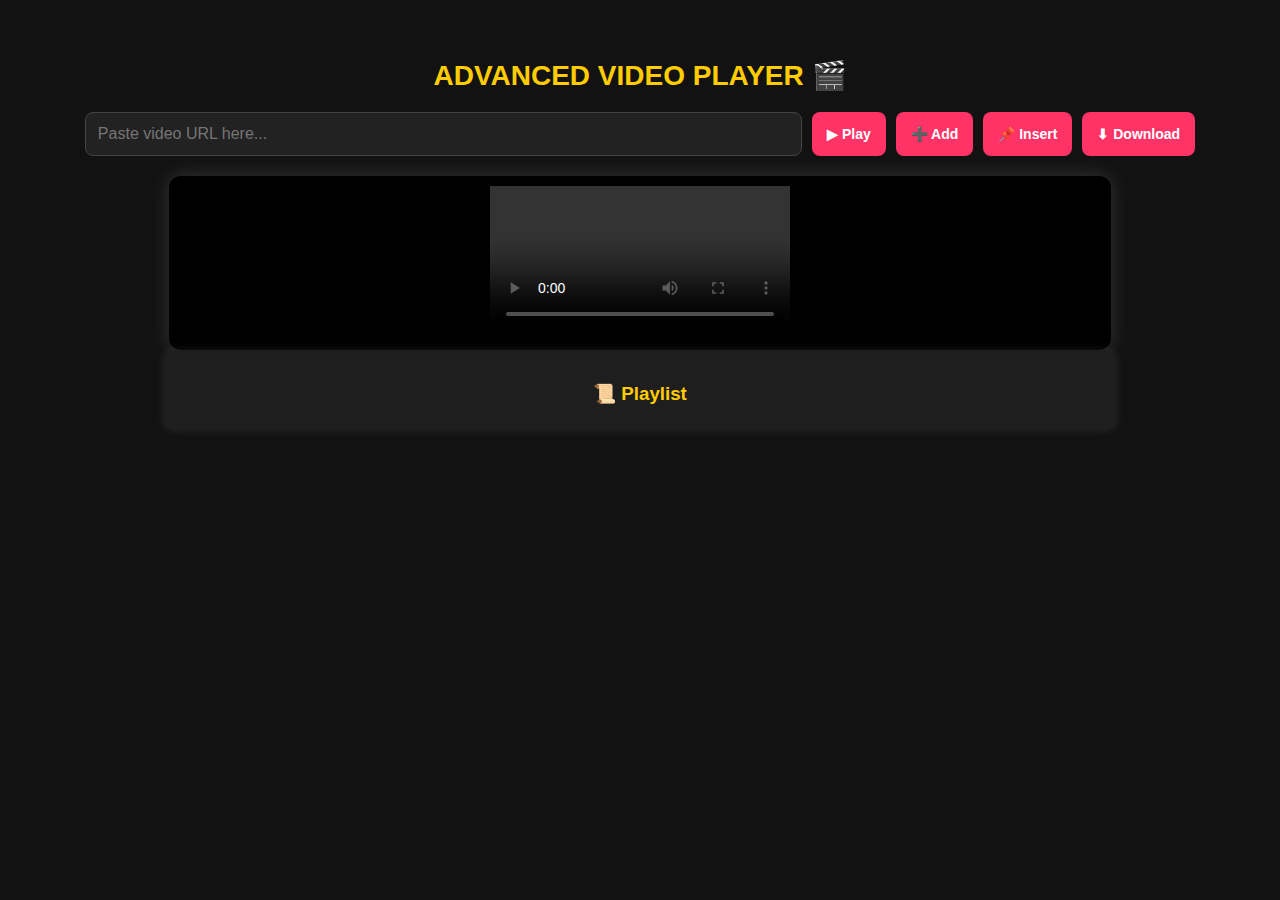
<file: index.html>
<!DOCTYPE html>
<html lang="en">

<head>
    <meta charset="UTF-8">
    <meta name="viewport" content="width=device-width, initial-scale=1.0">
    <title>Advanced Video Player</title>
    
    <!-- Video.js CSS -->
    <link href="https://vjs.zencdn.net/7.20.3/video-js.css" rel="stylesheet">
    <link rel="stylesheet" href="style.css">
</head>

<body>
    <div class="container">
        <h1>Advanced Video Player 🎬</h1>

        <div class="controls">
            <input type="text" id="videoUrl" placeholder="Paste video URL here...">
            <button onclick="handleUrl()">▶ Play</button>
            <button onclick="addToPlaylist()">➕ Add</button>
            <button onclick="insertIntoPlaylist()">📌 Insert</button>
            <button onclick="downloadVideo()">⬇ Download</button>
        </div>

        <div id="player-container">
            <video id="main-player" class="video-js vjs-default-skin" controls></video>
        </div>

        <div class="playlist">
            <h3>📜 Playlist</h3>
            <div id="playlist"></div>
        </div>
    </div>
    

    <script src="https://vjs.zencdn.net/7.20.3/video.min.js"></script>
    <script src="script.js"></script>

</body>

</html>
</file>
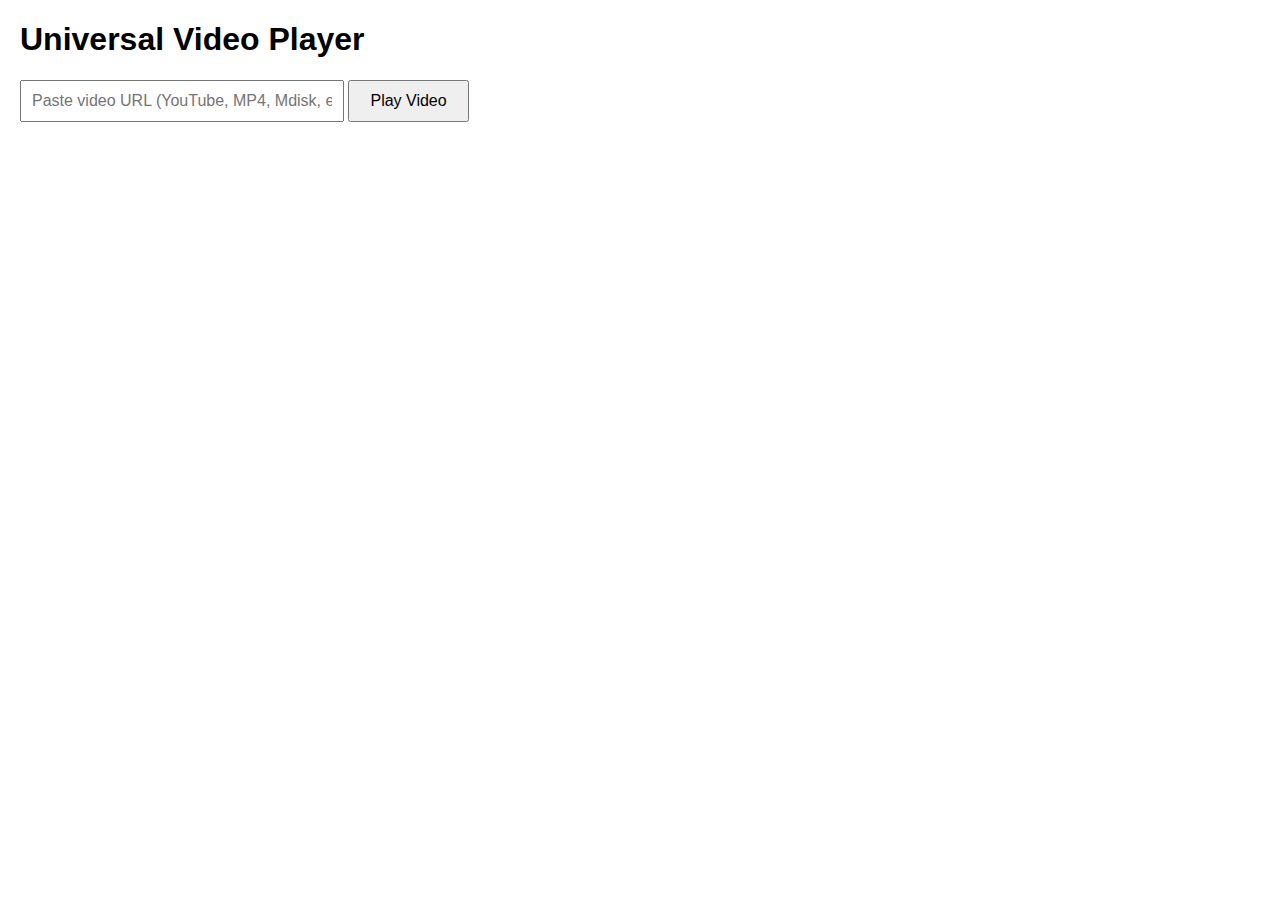
<file: untitled folder/indexx.html>
<!DOCTYPE html>
<html lang="en">
<head>
  <meta charset="UTF-8">
  <meta name="viewport" content="width=device-width, initial-scale=1.0">
  <title>Universal Video Player</title>
  <!-- Video.js CSS -->
  <link href="https://vjs.zencdn.net/7.20.3/video-js.css" rel="stylesheet">
  <style>
    body {
      font-family: Arial, sans-serif;
      margin: 20px;
    }
    #player-container {
      margin-top: 20px;
    }
    input[type="text"] {
      width: 300px;
      padding: 10px;
      font-size: 16px;
    }
    button {
      padding: 10px 20px;
      font-size: 16px;
      cursor: pointer;
    }
  </style>
</head>
<body>
  <h1>Universal Video Player</h1>
  <input type="text" id="videoUrl" placeholder="Paste video URL (YouTube, MP4, Mdisk, etc.)">
  <button onclick="handleUrl()">Play Video</button>

  <div id="player-container"></div>

  <!-- Video.js Script -->
  <script src="https://vjs.zencdn.net/7.20.3/video.min.js"></script>
  <script>
    // Function to detect YouTube URLs
    const isYouTube = (url) => {
      return /^(https?:\/\/)?(www\.)?(youtube\.com|youtu\.be)\/.+/.test(url);
    };

    // Function to extract YouTube Video ID
    const getYouTubeVideoId = (url) => {
      const regex = /(?:v=|\/)([a-zA-Z0-9_-]{11})/;
      return url.match(regex)?.[1] || null;
    };

    // Function to detect Mdisk URLs
    const isMdisk = (url) => {
      return /^(https?:\/\/)?(www\.)?mdisk\.me\/.+/.test(url);
    };

    // Function to resolve Mdisk URL to the actual video URL
    const resolveMdiskUrl = async (url) => {
      try {
        const response = await fetch(url, { redirect: 'follow' });
        return response.url; // Returns the final redirected URL
      } catch (error) {
        console.error('Error resolving Mdisk URL:', error);
        return null;
      }
    };

    // Function to handle the URL and embed the video
    async function handleUrl() {
      const url = document.getElementById('videoUrl').value.trim();
      const container = document.getElementById('player-container');
      container.innerHTML = ''; // Clear previous content

      if (!url) {
        alert('Please enter a valid video URL.');
        return;
      }

      if (isYouTube(url)) {
        // Handle YouTube URLs
        const videoId = getYouTubeVideoId(url);
        if (videoId) {
          container.innerHTML = `
            <iframe
              width="560"
              height="315"
              src="https://www.youtube.com/embed/${videoId}"
              frameborder="0"
              allow="accelerometer; autoplay; clipboard-write; encrypted-media; gyroscope; picture-in-picture"
              allowfullscreen
            ></iframe>
          `;
        } else {
          container.innerHTML = 'Invalid YouTube URL.';
        }
      } else if (isMdisk(url)) {
        // Handle Mdisk URLs
        container.innerHTML = 'Resolving Mdisk link...';
        const resolvedUrl = await resolveMdiskUrl(url);
        if (resolvedUrl) {
          container.innerHTML = `
            <video id="universal-player" class="video-js vjs-default-skin" controls width="560" height="315">
              <source src="${resolvedUrl}" type="video/mp4">
              Your browser does not support the video tag.
            </video>
          `;
          // Initialize Video.js player
          videojs('universal-player');
        } else {
          container.innerHTML = 'Failed to resolve Mdisk link.';
        }
      } else if (/\.(mp4|m3u8|mkv|webm)$/.test(url)) {
        // Handle direct video links (MP4, HLS, etc.)
        container.innerHTML = `
          <video id="universal-player" class="video-js vjs-default-skin" controls width="560" height="315">
            <source src="${url}" type="video/mp4">
            Your browser does not support the video tag.
          </video>
        `;
        // Initialize Video.js player
        videojs('universal-player');
      } else {
        // Unsupported URL
        container.innerHTML = 'Unsupported video URL. Please try a YouTube, Mdisk, or direct video link.';
      }
    }
  </script>
</body>
</html>
</file>
<file: style.css>
body {
            font-family: "Poppins", sans-serif;
            margin: 0;
            background: #121212;
            color: #fff;
            text-align: center;
        }

        .container {
            max-width: 90%;
            margin: 20px auto;
            padding: 20px;
        }

        h1 {
            font-size: 28px;
            font-weight: bold;
            color: #ffcc00;
            text-transform: uppercase;
            margin-bottom: 15px;
        }

        #player-container {
            background: #000;
            border-radius: 12px;
            overflow: hidden;
            box-shadow: 0 0 20px rgba(255, 255, 255, 0.15);
            padding: 10px;
            width: 80%;
            margin: auto;
        }

        /* Input & Buttons */
        .controls {
            display: flex;
            justify-content: center;
            flex-wrap: wrap;
            gap: 10px;
            margin: 20px 0;
        }

        input {
            padding: 12px;
            border-radius: 8px;
            border: 1px solid #444;
            background: #222;
            color: white;
            width: 60%;
            font-size: 16px;
            outline: none;
            transition: 0.3s;
        }

        input:focus {
            border-color: #ffcc00;
            background: #333;
        }

        button {
            background: #ff3366;
            color: white;
            padding: 12px 15px;
            border: none;
            border-radius: 8px;
            cursor: pointer;
            font-size: 14px;
            font-weight: bold;
            transition: 0.3s ease;
            display: flex;
            align-items: center;
            gap: 6px;
        }

        button:hover {
            background: #ff0033;
            transform: scale(1.05);
        }

        /* Playlist */
        .playlist {
            background: #1e1e1e;
            padding: 15px;
            border-radius: 10px;
            margin-top: 20px;
            width: 80%;
            margin: auto;
            box-shadow: 0 0 10px rgba(255, 255, 255, 0.1);
        }

        .playlist h3 {
            margin-bottom: 10px;
            color: #ffcc00;
        }

        .playlist-item {
            display: flex;
            justify-content: space-between;
            align-items: center;
            padding: 10px;
            border-bottom: 1px solid #444;
            transition: 0.3s;
        }

        .playlist-item:hover {
            background: #292929;
            cursor: pointer;
        }

        .label {
            font-weight: bold;
            color: #ffcc00;
        }

        .icon-btn {
            background: none;
            border: none;
            color: white;
            cursor: pointer;
            transition: 0.3s;
            font-size: 18px;
        }

        .icon-btn:hover {
            color: #ff3366;
        }

        @keyframes fadeIn {
            from {
                opacity: 0;
                transform: translateY(-10px);
            }

            to {
                opacity: 1;
                transform: translateY(0);
            }
        }
</file>
